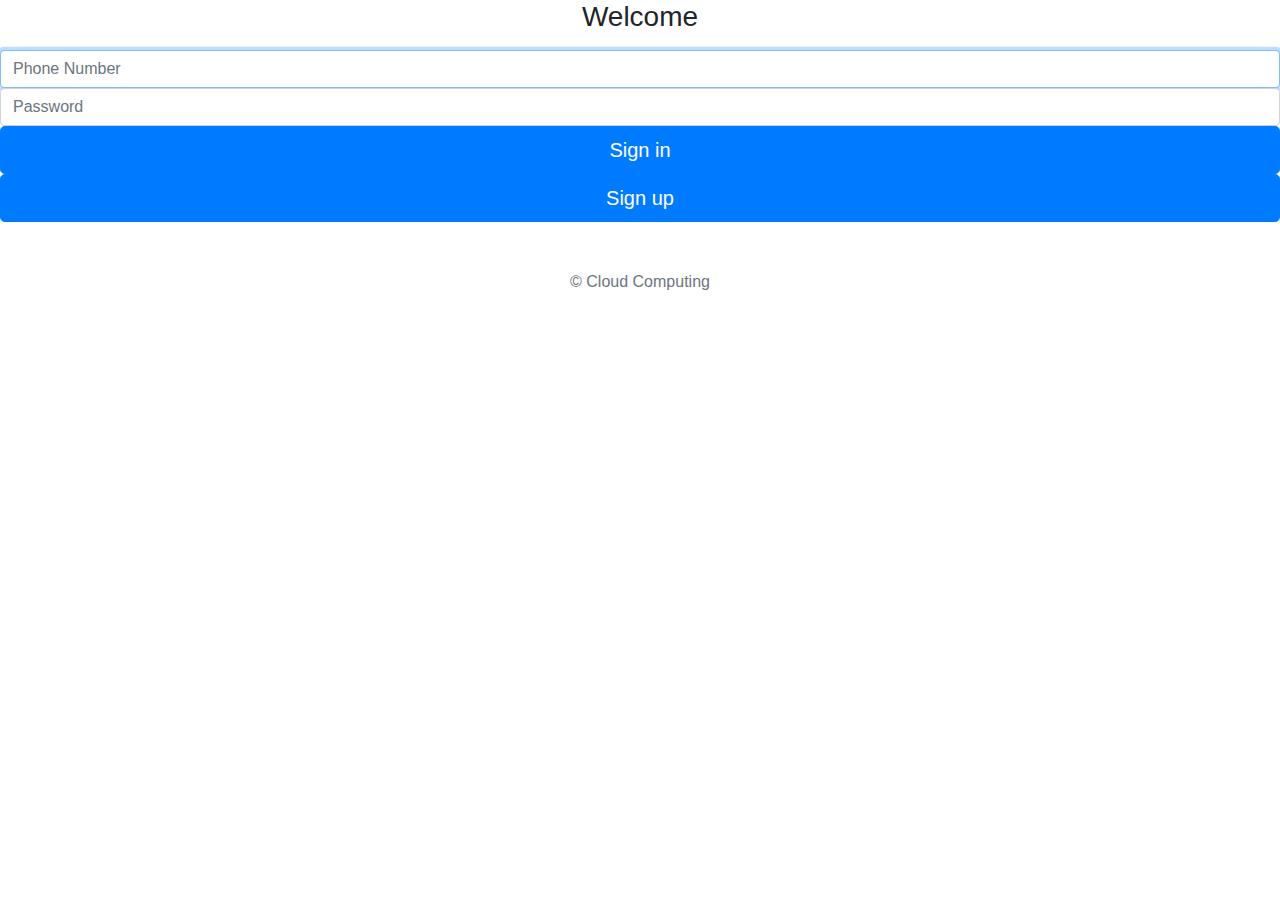
<file: project-signin-bucket/signin.html>
<!doctype html>
<html lang="en">
  <head>
    <meta charset="utf-8">
    <meta name="viewport" content="width=device-width, initial-scale=1, shrink-to-fit=no">
    <meta name="description" content="">
    <meta name="author" content="Chang">
    <script type="text/javascript" src="apiGateway-js-sdk/lib/axios/dist/axios.standalone.js"></script>
    <script type="text/javascript" src="apiGateway-js-sdk/lib/CryptoJS/rollups/hmac-sha256.js"></script>
    <script type="text/javascript" src="apiGateway-js-sdk/lib/CryptoJS/rollups/sha256.js"></script>
    <script type="text/javascript" src="apiGateway-js-sdk/lib/CryptoJS/components/hmac.js"></script>
    <script type="text/javascript" src="apiGateway-js-sdk/lib/CryptoJS/components/enc-base64.js"></script>
    <script type="text/javascript" src="apiGateway-js-sdk/lib/url-template/url-template.js"></script>
    <script type="text/javascript" src="apiGateway-js-sdk/lib/apiGatewayCore/sigV4Client.js"></script>
    <script type="text/javascript" src="apiGateway-js-sdk/lib/apiGatewayCore/apiGatewayClient.js"></script>
    <script type="text/javascript" src="apiGateway-js-sdk/lib/apiGatewayCore/simpleHttpClient.js"></script>
    <script type="text/javascript" src="apiGateway-js-sdk/lib/apiGatewayCore/utils.js"></script>
    <script type="text/javascript" src="apiGateway-js-sdk/apigClient.js"></script>

    <title>SignIn Page</title>

    <link href="https://stackpath.bootstrapcdn.com/bootstrap/4.3.1/css/bootstrap.min.css" rel="stylesheet" media="all">

    <link href="https://project-signin-bucket.s3.amazonaws.com/signin.css" rel="stylesheet" media="all">
    <script type="text/javascript">
      function handleClick() {
        const inputPhone = document.getElementById("inputPhone").value;
        const inputPassword = document.getElementById("inputPassword").value;
        window.localStorage.setItem("phone", inputPhone);
        const apigClient = apigClientFactory.newClient();
        apigClient.rootPost(null, {phone: inputPhone, password: inputPassword})
            .then(response => {
              var body = response.data + "";
              console.log(body);
              window.localStorage.setItem("ID", body);
              document.cookie = 'id=body; path=/';
              // window.localStorage.setItem("ID", body);
              console.log(window.localStorage.getItem("ID"));
              // alert("Success!");
              window.location.href=`https://project-event-bucket.s3.amazonaws.com/eventPage.html?userId=${body}`;
            })
            .catch(error => {
              console.log(error);
              alert("Login error: " + JSON.stringify(error));
            });
        document.getElementById("inputPhone").value = "";    
        document.getElementById("inputPassword").value = "";

      }
    </script> 

  </head>

  <body class="text-center">
    <form id = "inputForm" role="inputForm" class="form-signin" onsubmit="handleClick()">

      <h1 class="h3 mb-3 font-weight-normal">Welcome</h1>
      <label for="inputPhone" class="sr-only">Phone Number</label>
      <input style="phone" name="phone" type="text" id="inputPhone" class="form-control" placeholder="Phone Number" required autofocus>
      <label for="inputPassword" class="sr-only">Password</label>
      <input style="password" name="password" type="password" id="inputPassword" class="form-control" placeholder="Password" required>
      <button class="btn btn-lg btn-primary btn-block" type="submit">Sign in</button>
    </form>
    <form role="form" class="form-signup" action="http://project-signup-bucket.s3-website-us-east-1.amazonaws.com">
        <button class="btn btn-lg btn-primary btn-block" type="submit">Sign up</button>
    </form>
    <p class="mt-5 mb-3 text-muted">&copy; Cloud Computing</p>
    <script>
      const form = document.getElementById('inputForm');
      form.addEventListener('submit', logSubmit);

      function logSubmit(event) {
        event.preventDefault();
      }
    </script>
  </body>

</html>
</file>
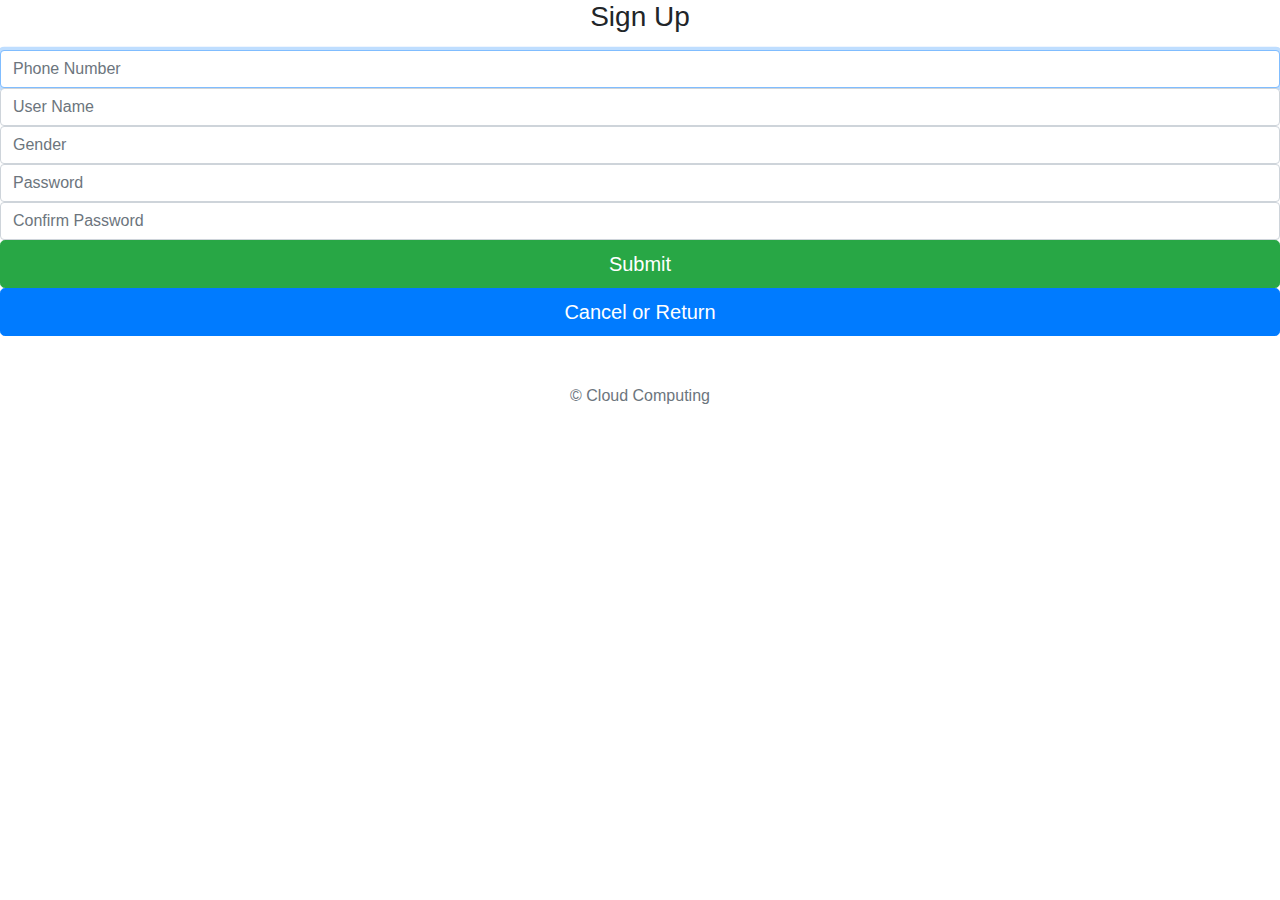
<file: project-signup-bucket/signup.html>
<!doctype html>
<html lang="en">
  <head>
    <meta charset="utf-8">
    <meta name="viewport" content="width=device-width, initial-scale=1, shrink-to-fit=no">
    <meta name="description" content="">
    <meta name="author" content="Chang">
    <script type="text/javascript" src="apiGateway-js-sdk/lib/axios/dist/axios.standalone.js"></script>
    <script type="text/javascript" src="apiGateway-js-sdk/lib/CryptoJS/rollups/hmac-sha256.js"></script>
    <script type="text/javascript" src="apiGateway-js-sdk/lib/CryptoJS/rollups/sha256.js"></script>
    <script type="text/javascript" src="apiGateway-js-sdk/lib/CryptoJS/components/hmac.js"></script>
    <script type="text/javascript" src="apiGateway-js-sdk/lib/CryptoJS/components/enc-base64.js"></script>
    <script type="text/javascript" src="apiGateway-js-sdk/lib/url-template/url-template.js"></script>
    <script type="text/javascript" src="apiGateway-js-sdk/lib/apiGatewayCore/sigV4Client.js"></script>
    <script type="text/javascript" src="apiGateway-js-sdk/lib/apiGatewayCore/apiGatewayClient.js"></script>
    <script type="text/javascript" src="apiGateway-js-sdk/lib/apiGatewayCore/simpleHttpClient.js"></script>
    <script type="text/javascript" src="apiGateway-js-sdk/lib/apiGatewayCore/utils.js"></script>
    <script type="text/javascript" src="apiGateway-js-sdk/apigClient.js"></script>

    <title>SignUp Page</title>
    <link href="https://stackpath.bootstrapcdn.com/bootstrap/4.3.1/css/bootstrap.min.css" rel="stylesheet" media="all">
    <link href="https://project-signup-bucket.s3.amazonaws.com/signup.css" rel="stylesheet" media="all">
    <script type="text/javascript">
      function handleClick() {
        const inputPhone = document.getElementById("inputPhone").value;
        const inputUserName = document.getElementById("inputUserName").value;
        const inputGender = document.getElementById("inputGender").value;
        const inputPassword = document.getElementById("inputPassword").value;
        const confirmPassword = document.getElementById("confirmPassword").value;
        if (inputPassword != confirmPassword) {
          document.getElementById("inputPassword").value = "";
          document.getElementById("confirmPassword").value = "";
          alert("incorrect password");
          return;
        }

        const apigClient = apigClientFactory.newClient();
        apigClient.rootPost(null, {phone: inputPhone, username: inputUserName,gender: inputGender, password: inputPassword})
            .then(response => {
              alert("Success!");
            })
            .catch(error => {
              alert("Failed!");
            });
        document.getElementById("inputPhone").value = "";  
        document.getElementById("inputUserName").value = ""; 
        document.getElementById("inputGender").value = ""; 
        document.getElementById("inputPassword").value = "";
        document.getElementById("confirmPassword").value = "";
      }
    </script> 
  </head>

  <body class="text-center">
    <form id = "inputForm" class="inputForm" onsubmit="handleClick()">

      <h1 class="h3 mb-3 font-weight-normal">Sign Up</h1>
      <label for="inputPhone" class="sr-only">Phone Number</label>
      <input style="phone" name="phone" type="phone" id="inputPhone" class="form-control" placeholder="Phone Number" required autofocus>
      <label for="inputUserName" class="sr-only">User Name</label>
      <input style="username" name="username" type="username" id="inputUserName" class="form-control" placeholder="User Name" required>
      <label for="inputGender" class="sr-only">Gender</label>
      <input style="gender" name="gender" type="gender" id="inputGender" class="form-control" placeholder="Gender" required>
      <label for="inputPassword" class="sr-only">Password</label>
      <input style="password" name="password" type="password" id="inputPassword" class="form-control" placeholder="Password" required>
      <label for="confirmPassword" class="sr-only">Confirm Password</label>
      <input style="cpassword" name="cpassword" type="cpassword" id="confirmPassword" class="form-control" placeholder="Confirm Password" required>


      <button class="btn btn-lg btn-success btn-block" type="submit" style ="width: 100%;">Submit</button>

    </form>

    <form class = "form-cancel" action="http://project-signin-bucket.s3-website-us-east-1.amazonaws.com">
        <button class="btn btn-lg btn-primary btn-block" type="submit">Cancel or Return</button>
    </form>
    <p class="mt-5 mb-3 text-muted">&copy; Cloud Computing</p>
    <script>
      const form = document.getElementById('inputForm');
      form.addEventListener('submit', logSubmit);

      function logSubmit(event) {
        event.preventDefault();
      }
    </script>
  </body>
</html>
</file>
